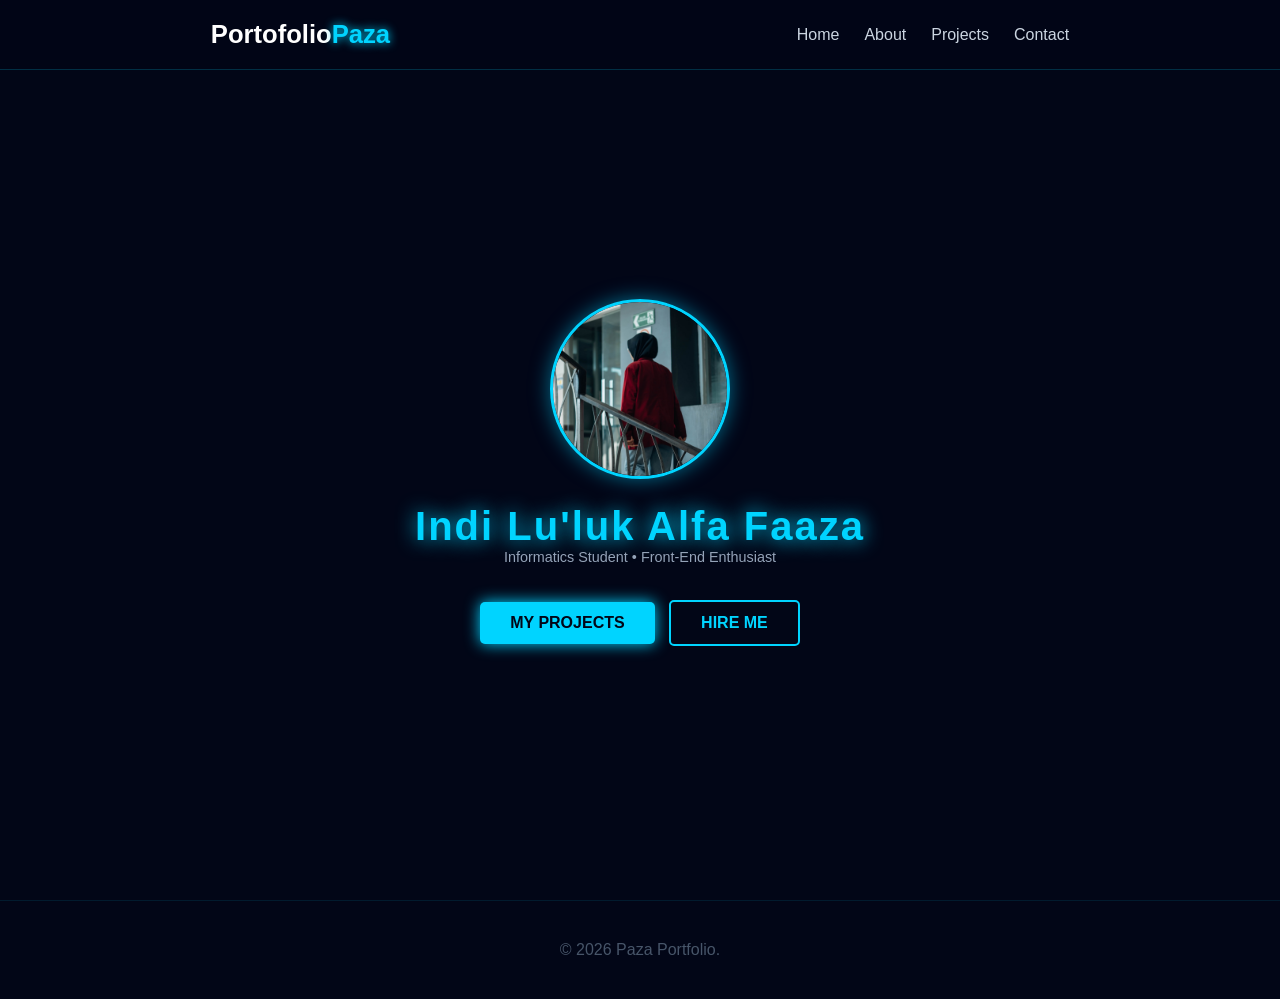
<file: index.html>
<!DOCTYPE html>
<html lang="id">
<head>
    <meta charset="UTF-8">
    <meta name="viewport" content="width=device-width, initial-scale=1.0">
    <title>Portfolio Paza</title>
    <link rel="stylesheet" href="style.css">
</head>
<body>

    <div class="twinkle dot1"></div>
    <div class="twinkle dot2"></div>
    <div class="twinkle dot3"></div>
    <div class="twinkle dot4"></div>
    <div class="twinkle dot5"></div>
    <div class="twinkle dot6"></div>

    <nav>
        <div class="logo">Portofolio<span>Paza</span></div>
        <ul>
            <li><a href="index.html">Home</a></li>
            <li><a href="about.html">About</a></li>
            <li><a href="projects.html">Projects</a></li>
            <li><a href="contact.html">Contact</a></li>
        </ul>
    </nav>

    <section id="home" class="hero">
        <div class="profile-container">
            <img src="./Foto/foto pajaaaaaaaaaaa.jpeg" alt="Paza Profile" class="profile-pic">
        </div>
        <h1>Indi Lu'luk Alfa Faaza</h1>
        <p>Informatics Student • Front-End Enthusiast</p>
        <div class="hero-btns">
            <a href="projects.html" class="btn-neon">MY PROJECTS</a>
            <a href="contact.html" class="btn-outline">HIRE ME</a>
        </div>
    </section>

    <footer>
        <p>&copy; 2026 Paza Portfolio.</p>
    </footer>

</body>
</html>
</file>
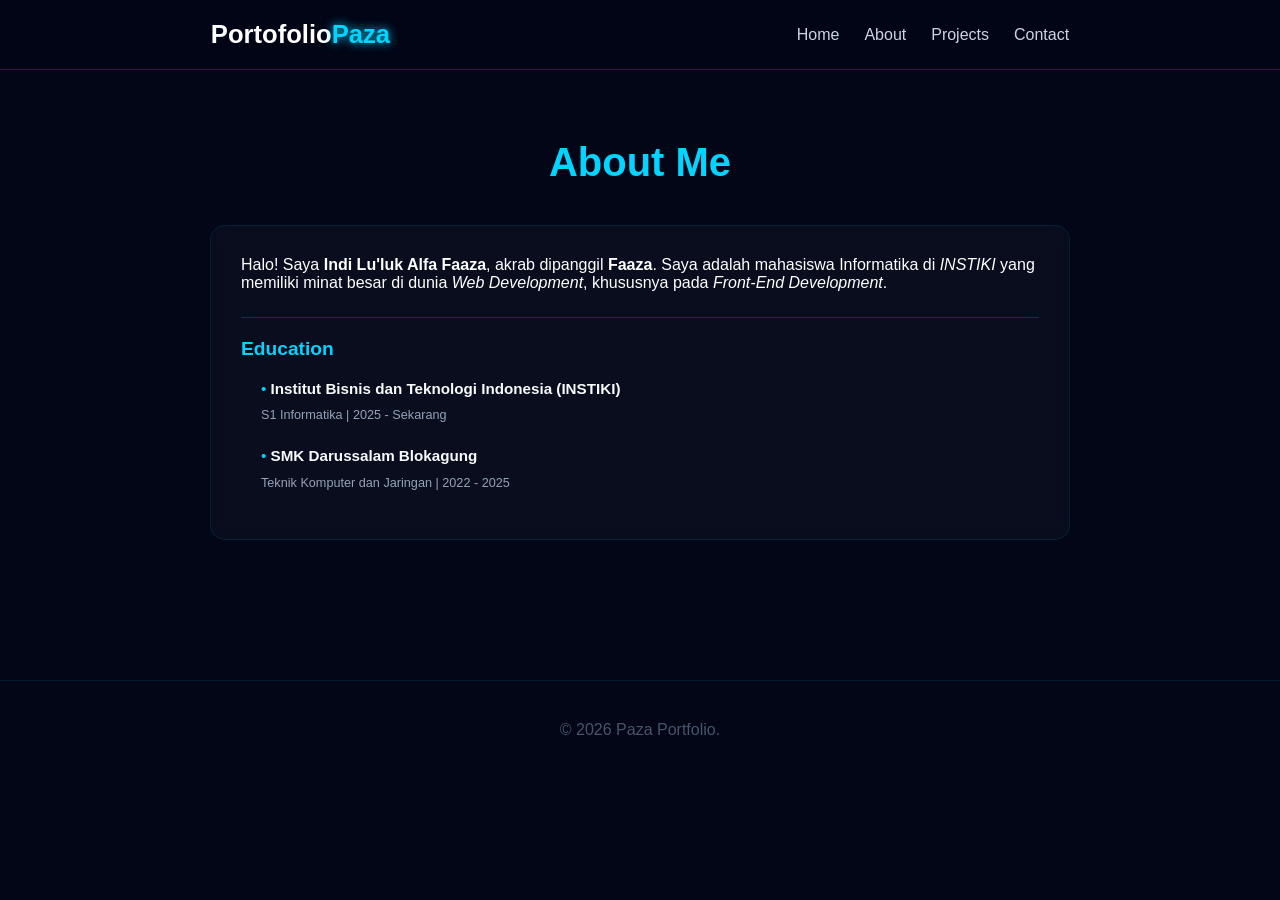
<file: about.html>
<!DOCTYPE html>
<html lang="en">
<head>
    <meta charset="UTF-8">
    <meta name="viewport" content="width=device-width, initial-scale=1.0">
    <title>About Me</title>
    <link rel="stylesheet" href="style.css">
</head>
<body>

    <div class="twinkle dot1"></div>
    <div class="twinkle dot2"></div>
    <div class="twinkle dot3"></div>
    <div class="twinkle dot4"></div>
    <div class="twinkle dot5"></div>
    <div class="twinkle dot6"></div>

    <nav>
        <div class="logo">Portofolio<span>Paza</span></div>
        <ul>
            <li><a href="index.html">Home</a></li>
            <li><a href="about.html">About</a></li>
            <li><a href="projects.html">Projects</a></li>
            <li><a href="contact.html">Contact</a></li>
        </ul>
    </nav>

    <section id="about" class="container">
        <h2 class="title">About Me</h2>
        <div class="card about-content">
            <p>Halo! Saya <b>Indi Lu'luk Alfa Faaza</b>, akrab dipanggil <b>Faaza</b>. Saya adalah mahasiswa Informatika di <i>INSTIKI</i> yang memiliki minat besar di dunia <i>Web Development</i>, khususnya pada <i>Front-End Development</i>.</p>
        
            <div class="education-section" style="margin-top: 25px; border-top: 1px solid rgba(0, 212, 255, 0.2); padding-top: 20px;">
                <h3 style="color: #00d4ff; margin-bottom: 15px; font-size: 1.2rem;">Education</h3>
                <ul style="list-style: none; line-height: 1.8;">
                    <li>
                        <span style="color: #00d4ff;">•</span> 
                        <b>Institut Bisnis dan Teknologi Indonesia (INSTIKI)</b> <br>
                        <small style="color: #94a3b8;">S1 Informatika | 2025 - Sekarang</small>
                    </li>
                    <li style="margin-top: 10px;">
                        <span style="color: #00d4ff;">•</span> 
                        <b>SMK Darussalam Blokagung</b> <br>
                        <small style="color: #94a3b8;">Teknik Komputer dan Jaringan | 2022 - 2025</small>
                    </li>
                </ul>
            </div>
        </div>
    </section>

    <footer>
        <p>&copy; 2026 Paza Portfolio.</p>
    </footer>
</body>
</html>
</file>
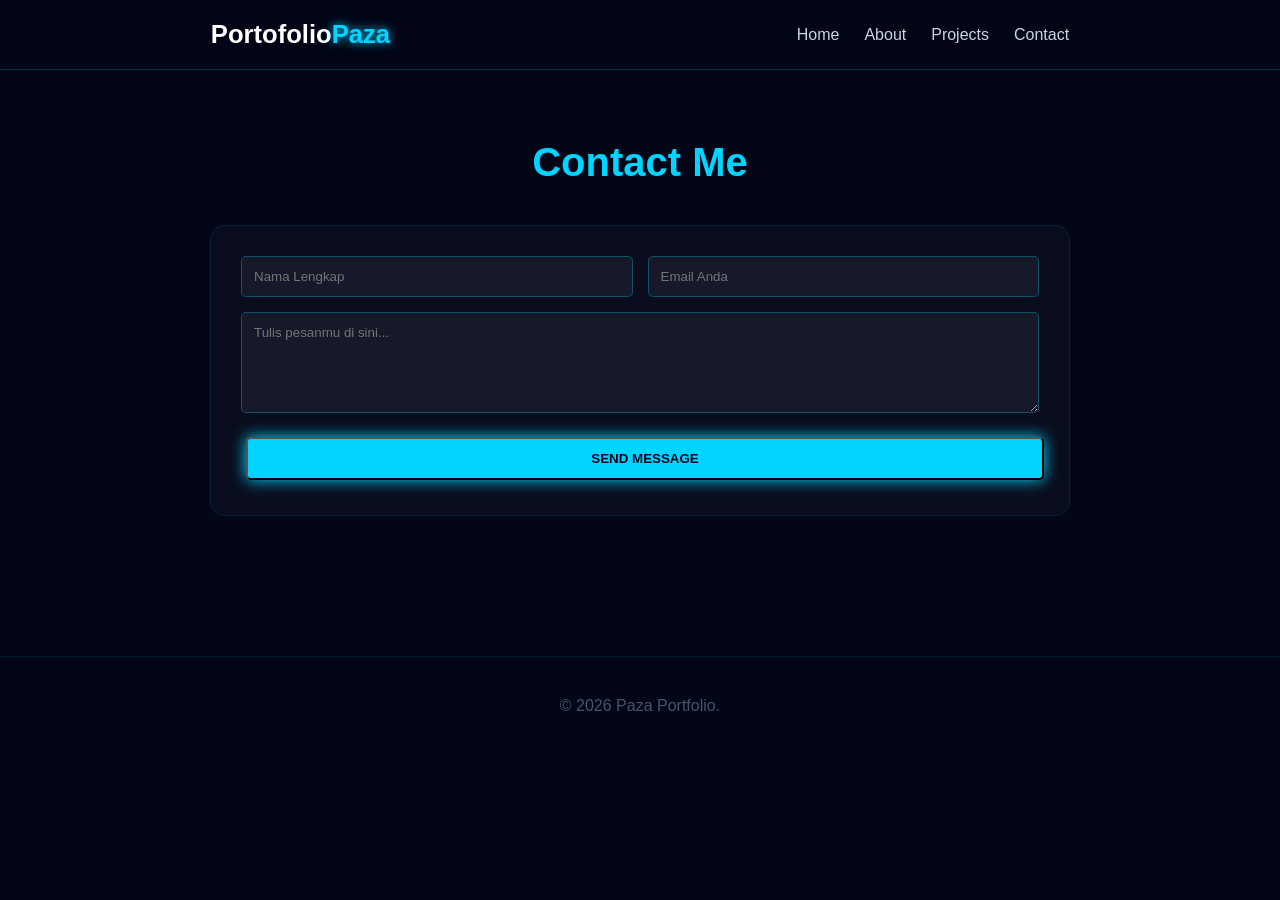
<file: contact.html>
<!DOCTYPE html>
<html lang="en">
<head>
    <meta charset="UTF-8">
    <meta name="viewport" content="width=device-width, initial-scale=1.0">
    <title>Contact Me</title>
    <link rel="stylesheet" href="style.css">
</head>
<body>

    <div class="twinkle dot1"></div>
    <div class="twinkle dot2"></div>
    <div class="twinkle dot3"></div>
    <div class="twinkle dot4"></div>
    <div class="twinkle dot5"></div>
    <div class="twinkle dot6"></div>

    <nav>
        <div class="logo">Portofolio<span>Paza</span></div>
        <ul>
            <li><a href="index.html">Home</a></li>
            <li><a href="about.html">About</a></li>
            <li><a href="projects.html">Projects</a></li>
            <li><a href="contact.html">Contact</a></li>
        </ul>
    </nav>

    <section id="contact" class="container">
        <h2 class="title">Contact Me</h2>
        <div class="card contact-form">
            <form action="#">
                <div class="input-group">
                    <input type="text" placeholder="Nama Lengkap" required>
                    <input type="email" placeholder="Email Anda" required>
                </div>
                <textarea rows="5" placeholder="Tulis pesanmu di sini..." required></textarea>
                <button type="submit" class="btn-neon" style="width: 100%; cursor: pointer;">SEND MESSAGE</button>
            </form>
        </div>
    </section>

    <footer>
        <p>&copy; 2026 Paza Portfolio.</p>
    </footer>
</body>
</html>
</file>
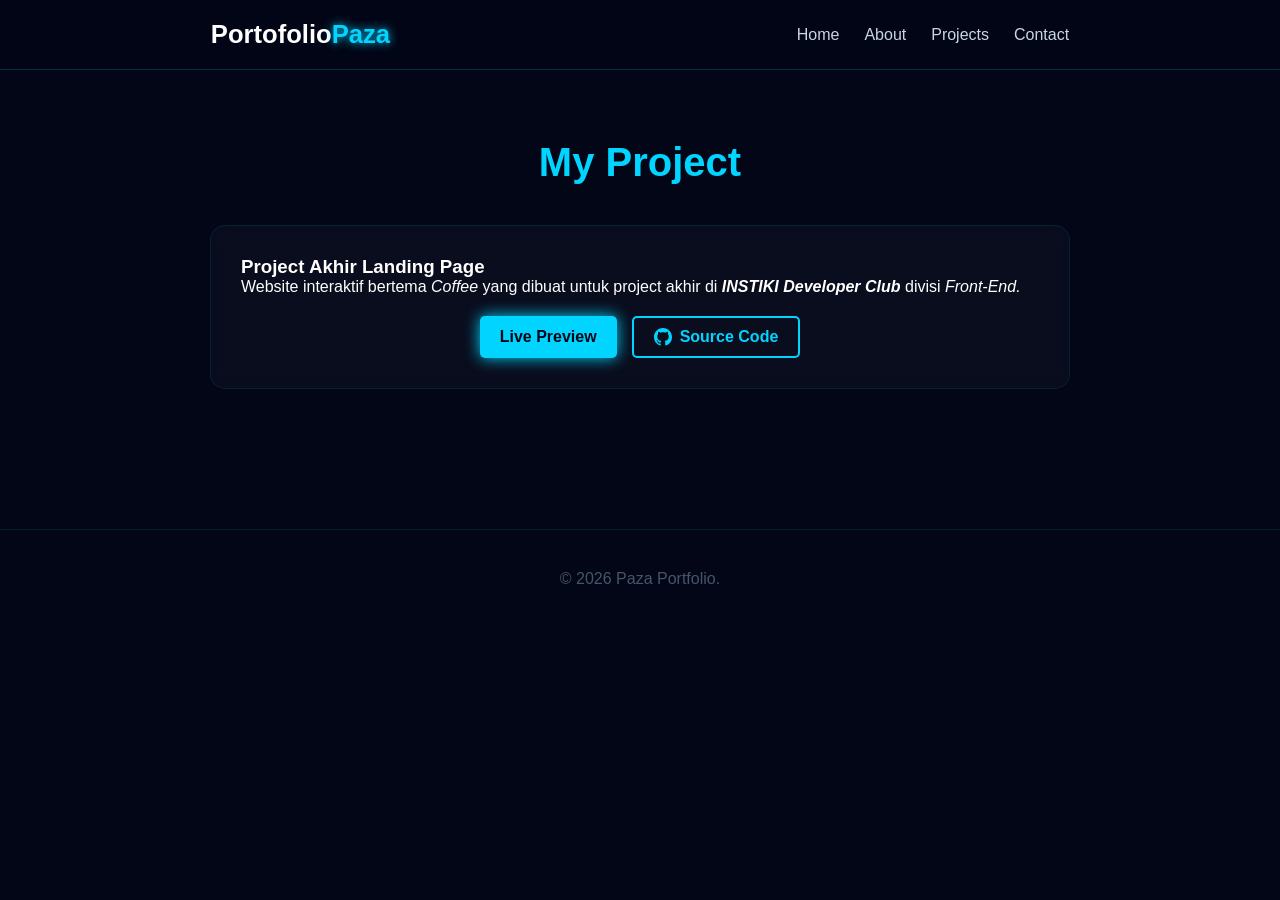
<file: projects.html>
<!DOCTYPE html>
<html lang="en">
<head>
    <meta charset="UTF-8">
    <meta name="viewport" content="width=device-width, initial-scale=1.0">
    <title>My Projects</title>
    <link rel="stylesheet" href="style.css">
</head>
<body>

    <div class="twinkle dot1"></div>
    <div class="twinkle dot2"></div>
    <div class="twinkle dot3"></div>
    <div class="twinkle dot4"></div>
    <div class="twinkle dot5"></div>
    <div class="twinkle dot6"></div>

    <nav>
        <div class="logo">Portofolio<span>Paza</span></div>
        <ul>
            <li><a href="index.html">Home</a></li>
            <li><a href="about.html">About</a></li>
            <li><a href="projects.html">Projects</a></li>
            <li><a href="contact.html">Contact</a></li>
        </ul>
    </nav>

    <section id="projects" class="container">
        <h2 class="title">My Project</h2>
        <div class="grid single-project">
            <div class="card project-card">
                <div class="project-info">
                    <h3>Project Akhir Landing Page</h3>
                    <p>Website interaktif bertema <i>Coffee</i> yang dibuat untuk project akhir di <b><i>INSTIKI Developer Club</i></b> divisi <i>Front-End.</i></p>
                    <div class="project-links">
                        <a href="https://alfafaaza.github.io/Project-Akhir-Landing-Page/" target="_blank" class="btn-live">
                            Live Preview
                        </a>
                        
                        <a href="https://github.com/alfafaaza/Project-Akhir-Landing-Page" target="_blank" class="btn-git">
                            <svg class="git-icon" viewBox="0 0 16 16" width="18" height="18" aria-hidden="true">
                                <path d="M8 0c4.42 0 8 3.58 8 8a8.013 8.013 0 0 1-5.45 7.59c-.4.08-.55-.17-.55-.38 0-.27.01-1.13.01-2.2 0-.75-.25-1.23-.54-1.48 1.78-.2 3.65-.88 3.65-3.95 0-.88-.31-1.59-.82-2.15.08-.2.36-1.02-.08-2.12 0 0-.67-.22-2.2.82-.64-.18-1.32-.27-2-.27-.68 0-1.36.09-2 .27-1.53-1.03-2.2-.82-2.2-.82-.44 1.1-.16 1.92-.08 2.12-.51.56-.82 1.28-.82 2.15 0 3.06 1.86 3.75 3.64 3.95-.23.2-.44.55-.51 1.07-.46.21-1.61.55-2.33-.66-.15-.24-.6-.83-1.23-.82-.67.01-.27.38.01.53.34.19.73.9.82 1.13.16.45.68 1.31 2.69.94 0 .67.01 1.3.01 1.49 0 .21-.15.45-.55.38A7.995 7.995 0 0 1 0 8c0-4.42 3.58-8 8-8Z"></path>
                            </svg>
                            Source Code
                        </a>
                    </div>
                </div>
            </div>
        </div>
    </section>

    <footer>
        <p>&copy; 2026 Paza Portfolio.</p>
    </footer>
</body>
</html>
</file>
<file: style.css>
html {
    scroll-behavior: smooth;
}

* {
    margin: 0;
    padding: 0;
    box-sizing: border-box;
    font-family: 'Segoe UI', sans-serif;
}

body {
    background-color: #020617;
    color: #ffffff;
    overflow-x: hidden;
    cursor: url("./Foto/cursor\ \(2\).png") 2 2, auto;
    a:hover;
    button:hover {
    cursor: url("./Foto/cursor-click.png") 2 2, pointer;
    }
}

.twinkle {
    position: fixed;
    width: 3px;
    height: 3px;
    background: white;
    border-radius: 50%;
    z-index: -1;
    animation: blink 4s infinite ease-in-out;
    opacity: 0;
}

@keyframes blink {
    0%, 100% { opacity: 0; transform: scale(0.5); }
    50% { opacity: 1; transform: scale(1.5); box-shadow: 0 0 10px #00d4ff; }
}

.dot1 { top: 10%; left: 15%; animation-delay: 0s; }
.dot2 { top: 30%; left: 80%; animation-delay: 1s; }
.dot3 { top: 70%; left: 10%; animation-delay: 2s; }
.dot4 { top: 85%; left: 70%; animation-delay: 3s; }
.dot5 { top: 50%; left: 40%; animation-delay: 1.5s; }
.dot6 { top: 15%; left: 90%; animation-delay: 2.5s; }

nav {
    display: flex;
    justify-content: space-around;
    align-items: center;
    padding: 20px;
    background: rgba(2, 6, 23, 0.85);
    backdrop-filter: blur(15px);
    position: fixed;
    width: 100%;
    top: 0;
    z-index: 1000;
    border-bottom: 1px solid rgba(0, 212, 255, 0.2);
}

.logo {
    font-size: 1.6rem;
    font-weight: 800;
    color: #ffffff;
}

.logo span {
    color: #00d4ff;
    text-shadow: 0 0 10px #00d4ff;
}

nav ul {
    display: flex;
    list-style: none;
}

nav ul li { 
    margin-left: 25px; 
}

nav ul li a {
    text-decoration: none;
    color: #cbd5e1;
    transition: 0.3s;
}

nav ul li a:hover {
    color: #00d4ff;
}

.hero {
    min-height: 100vh;
    display: flex;
    flex-direction: column;
    justify-content: center;
    align-items: center;
    text-align: center;
    padding-top: 100px;
    padding-bottom: 50px;
}

.profile-container {
    width: 180px;
    height: 180px;
    border-radius: 50%;
    border: 3px solid #00d4ff;
    margin-bottom: 25px; 
    overflow: hidden;
    box-shadow: 0 0 20px rgba(0, 212, 255, 0.5);
    animation: pulse 3s infinite;
    flex-shrink: 0; 
}

@keyframes pulse {
    0%, 100% { box-shadow: 0 0 15px rgba(0, 212, 255, 0.3); }
    50% { box-shadow: 0 0 35px rgba(0, 212, 255, 0.7); }
}

.profile-pic {
    width: 100%; 
    height: 100%;
    object-fit: cover;
}

.hero h1 {
    font-size: 2.5rem;
    letter-spacing: 2px;
    color: #00d4ff;
    text-shadow: 0 0 20px #00d4ff;
}

.hero p {
    font-size: 0.9rem;
    color: #94a3b8;
    margin-bottom: 30px;
}

.btn-neon, .btn-outline {
    padding: 12px 30px;
    text-decoration: none;
    font-weight: bold;
    border-radius: 5px;
    transition: 0.4s;
    margin: 5px;
    display: inline-block;
}

.btn-neon {
    background: #00d4ff;
    color: #020617;
    box-shadow: 0 0 15px #00d4ff;
}

.btn-neon:hover {
    box-shadow: 0 0 30px #00d4ff;
    transform: translateY(-3px);
}

.btn-outline {
    border: 2px solid #00d4ff;
    color: #00d4ff;
}

.container {
    max-width: 900px;
    margin: 80px auto;
    padding: 60px 20px;
}

.title {
    font-size: 2.5rem;
    color: #00d4ff;
    text-align: center;
    margin-bottom: 40px;
}

.card {
    background: rgba(255, 255, 255, 0.03);
    border: 1px solid rgba(0, 212, 255, 0.1);
    padding: 30px;
    border-radius: 15px;
    backdrop-filter: blur(10px);
}

.education-section ul li {
    position: relative;
    padding-left: 20px;
    margin-bottom: 15px;
    font-size: 0.95rem;
}

.education-section ul li b {
    color: #f8fafc;
}

.education-section small {
    display: block;
    margin-top: 2px;
}

.grid {
    display: grid;
    grid-template-columns: repeat(auto-fit, minmax(250px, 1fr));
    gap: 20px;
}

.project-card:hover {
    border-color: #00d4ff;
    box-shadow: 0 0 20px rgba(0, 212, 255, 0.2);
}

.project-links {
    display: flex;
    gap: 15px;
    justify-content: center;
    margin-top: 20px;
}

.btn-live, .btn-git {
    padding: 10px 20px;
    text-decoration: none;
    border-radius: 5px;
    font-weight: bold;
    transition: 0.3s;
    display: flex;
    align-items: center;
    gap: 8px;
}

.btn-live {
    background: #00d4ff;
    color: #020617;
    box-shadow: 0 0 15px #00d4ff;
}

.btn-git {
    border: 2px solid #00d4ff;
    color: #00d4ff;
}

.git-icon {
    fill: #00d4ff; 
}

.btn-git:hover {
    background: #00d4ff;
    color: #020617;
    box-shadow: 0 0 20px #00d4ff;
}

.btn-git:hover .git-icon {
    fill: #020617;
}

.input-group {
    display: grid;
    grid-template-columns: 1fr 1fr;
    gap: 15px;
}

input, textarea {
    background: rgba(255, 255, 255, 0.05);
    border: 1px solid rgba(0, 212, 255, 0.3);
    padding: 12px;
    color: white;
    border-radius: 5px;
    margin-bottom: 15px;
    width: 100%;
}

footer {
    text-align: center;
    padding: 40px;
    color: #475569;
    border-top: 1px solid rgba(0, 212, 255, 0.1);
}

@media screen and (max-width: 768px){

    nav{
        flex-direction: column;
        align-items: center;
        padding: 15px;
    }

    nav ul{
        display: flex;
        flex-direction: column;
        gap: 10px;
        margin-top: 10px;
    }

    .hero{
        padding: 40px 20px;
        text-align: center;
    }

    .hero h1{
        font-size: 2rem;
    }

    .hero p{
        font-size: 1rem;
    }

    .profile-container{
        display: flex;
        justify-content: center;
    }

    .profile-pic{
        width: 180px;
        height: 180px;
        object-fit: cover;
    }

    .hero-btns{
        display: flex;
        flex-direction: column;
        gap: 15px;
        align-items: center;
    }

    .container{
        width: 90%;
        margin: auto;
        padding: 20px 0;
    }

    .grid{
        grid-template-columns: 1fr;
    }

    .card{
        width: 100%;
    }

    .input-group{
        display: flex;
        flex-direction: column;
        gap: 10px;
    }

    input,
    textarea,
    button{
        width: 100%;
    }

    footer{
        text-align: center;
        padding: 20px;
    }

}
</file>
